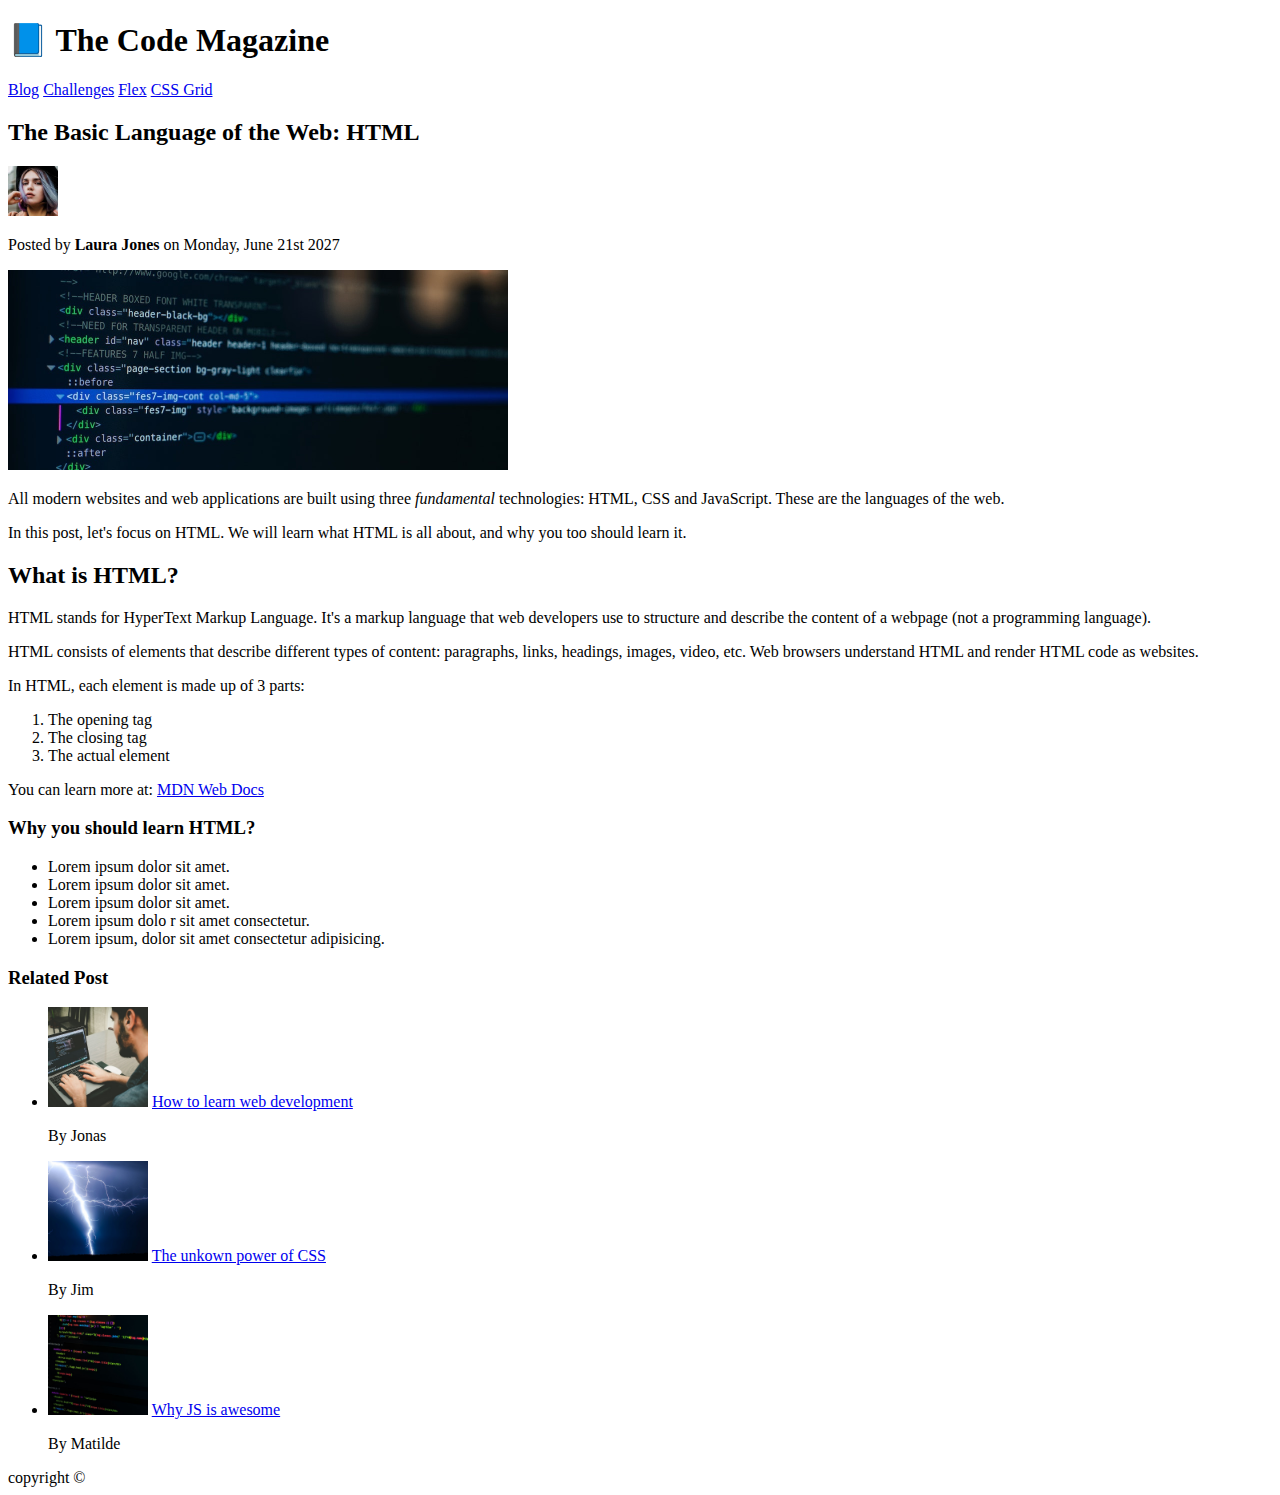
<file: Section2-HTML/index.html>
<!DOCTYPE html>
<html lang="en">

<head>
    <meta charset="UTF-8">
    <meta http-equiv="X-UA-Compatible" content="IE=edge">
    <meta name="viewport" content="width=device-width, initial-scale=1.0">
    <title>The Baisc Language of the Web: HTML</title>
</head>

<body>

    <header>
        <h1>📘 The Code Magazine</h1>
        <nav>
            <a href="./blog.html">Blog</a>
            <a href="#">Challenges</a>
            <a href="#">Flex</a>
            <a href="#">CSS Grid</a>
        </nav>

        <h2>The Basic Language of the Web: HTML</h2>

        <img src="./02-HTML-Fundamentals/laura-jones.jpg" alt="Headshot of Laura Jones" width="50" height="50">


        <p>Posted by <strong>Laura Jones</strong> on Monday, June 21st 2027</p>

        <img src="./02-HTML-Fundamentals/post-img.jpg" alt="HTML Code" width="500" height="200">
    </header>

    <article>

        <p>All modern websites and web applications are built using three <em>fundamental</em> technologies: HTML, CSS
            and
            JavaScript. These are the languages of the web.
        </p>

        <p>In this post, let's focus on HTML. We will learn what HTML is all about, and why you too should learn it.
        </p>

        <h2>What is HTML?</h2>

        <p>HTML stands for HyperText Markup Language. It's a markup language that web developers use to structure and
            describe the content of a webpage (not a programming language).
        </p>

        <p>HTML consists of elements that describe different types of content: paragraphs, links, headings, images,
            video,
            etc. Web browsers understand HTML and render HTML code as websites.
        </p>

        <p>In HTML, each element is made up of 3 parts:</p>

        <ol>
            <li>The opening tag</li>
            <li>The closing tag</li>
            <li>The actual element</li>
        </ol>

        <p>You can learn more at: <a href="https://developer.mozilla.org/en-US/" target="blank">MDN Web Docs</a>
        </p>

        <h3>Why you should learn HTML?</h3>

        <ul>
            <li>Lorem ipsum dolor sit amet.</li>
            <li>Lorem ipsum dolor sit amet.</li>
            <li>Lorem ipsum dolor sit amet.</li>
            <li>Lorem ipsum dolo r sit amet consectetur.</li>
            <li>Lorem ipsum, dolor sit amet consectetur adipisicing.</li>
        </ul>

    </article>

    <aside>

        <h3>Related Post</h3>

        <ul>
            <li>
                <img src="./02-HTML-Fundamentals/related-1.jpg" alt="Man coding" width="100" height="100">
                <a href="#">How to learn web development</a>
                <p>By Jonas</p>
            </li>
            <li>
                <img src="./02-HTML-Fundamentals/related-2.jpg" alt="Lightning" width="100" height="100">
                <a href="#">The unkown power of CSS</a>
                <p>By Jim</p>
            </li>
            <li>
                <img src="./02-HTML-Fundamentals/related-3.jpg" alt="Lines of code" width="100" height="100">
                <a href="#">Why JS is awesome</a>
                <p>By Matilde</p>
            </li>
        </ul>
    </aside>

    <footer>
        copyright &copy;
    </footer>
</body>


</html>
</file>
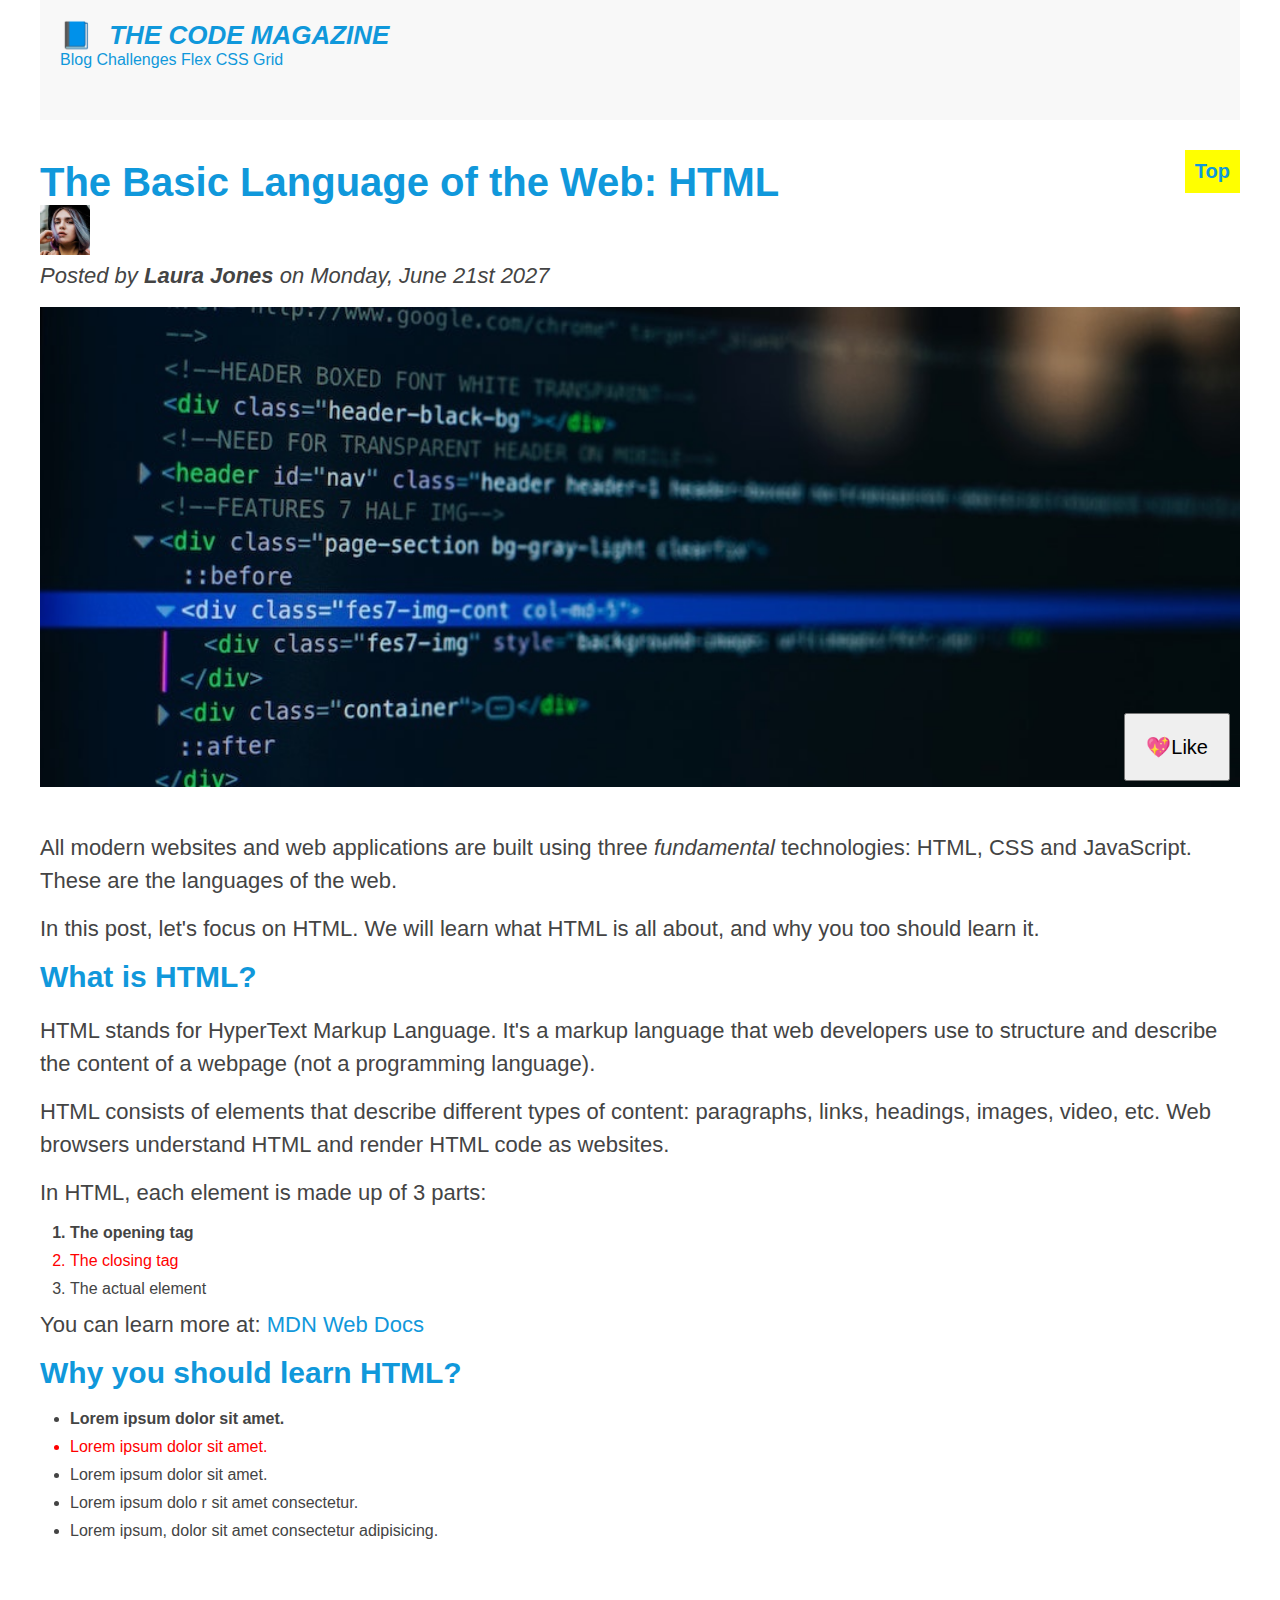
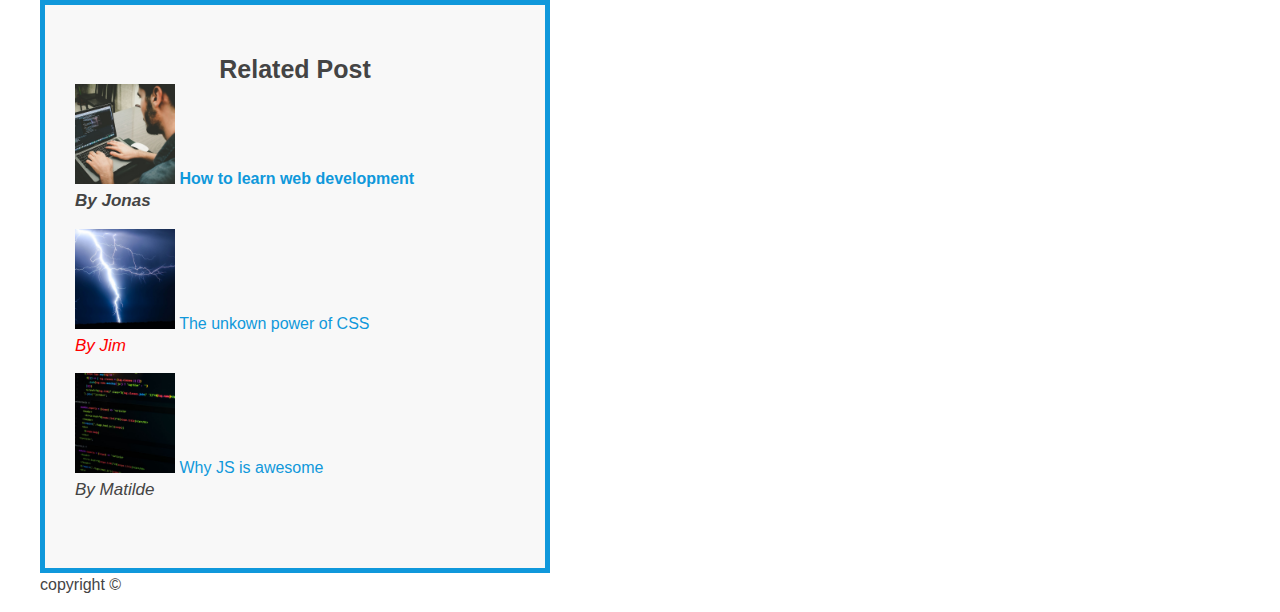
<file: Section3-CSS/index.html>
<!DOCTYPE html>
<html lang="en">

<head>
    <meta charset="UTF-8" />
    <meta http-equiv="X-UA-Compatible" content="IE=edge" />
    <meta name="viewport" content="width=device-width, initial-scale=1.0" />
    <link rel="stylesheet" href="style.css" />
    <title>The Baisc Language of the Web: HTML</title>
</head>

<body>
    <div class="container">
        <header class="main-header">
            <h1>📘 The Code Magazine</h1>
            <nav>
                <a href="./blog.html">Blog</a>
                <a href="#">Challenges</a>
                <a href="#">Flex</a>
                <a href="#">CSS Grid</a>
            </nav>
        </header>

        <header class="post-header">
            <h2>The Basic Language of the Web: HTML</h2>

            <img src="./02-HTML-Fundamentals/laura-jones.jpg" alt="Headshot of Laura Jones" width="50" height="50" />

            <p id="author">
                Posted by <strong>Laura Jones</strong> on Monday, June 21st 2027
            </p>

            <img class="post-img" src="./02-HTML-Fundamentals/post-img.jpg" alt="HTML Code" width="500" height="200" />

            <button>💖Like</button>

        </header>

        <article>
            <p>
                All modern websites and web applications are built using three
                <em>fundamental</em> technologies: HTML, CSS and JavaScript. These are
                the languages of the web.
            </p>

            <p>
                In this post, let's focus on HTML. We will learn what HTML is all
                about, and why you too should learn it.
            </p>

            <h3>What is HTML?</h3>

            <p>
                HTML stands for HyperText Markup Language. It's a markup language that
                web developers use to structure and describe the content of a webpage
                (not a programming language).
            </p>

            <p>
                HTML consists of elements that describe different types of content:
                paragraphs, links, headings, images, video, etc. Web browsers
                understand HTML and render HTML code as websites.
            </p>

            <p>In HTML, each element is made up of 3 parts:</p>

            <ol>
                <li>The opening tag</li>
                <li>The closing tag</li>
                <li>The actual element</li>
            </ol>

            <p>
                You can learn more at:
                <a href="https://developer.mozilla.org/en-US/" target="blank">MDN Web Docs</a>
            </p>

            <h3>Why you should learn HTML?</h3>

            <ul>
                <li>Lorem ipsum dolor sit amet.</li>
                <li>Lorem ipsum dolor sit amet.</li>
                <li>Lorem ipsum dolor sit amet.</li>
                <li>Lorem ipsum dolo r sit amet consectetur.</li>
                <li>Lorem ipsum, dolor sit amet consectetur adipisicing.</li>
            </ul>
        </article>

        <aside>
            <h4>Related Post</h4>

            <ul class="related">
                <li>
                    <img src="./02-HTML-Fundamentals/related-1.jpg" alt="Man coding" width="100" height="100" />
                    <a href="#">How to learn web development</a>
                    <p class="related-author">By Jonas</p>
                </li>
                <li>
                    <img src="./02-HTML-Fundamentals/related-2.jpg" alt="Lightning" width="100" height="100" />
                    <a href="#">The unkown power of CSS</a>
                    <p class="related-author">By Jim</p>
                </li>
                <li>
                    <img src="./02-HTML-Fundamentals/related-3.jpg" alt="Lines of code" width="100" height="100" />
                    <a href="#">Why JS is awesome</a>
                    <p class="related-author">By Matilde</p>
                </li>
            </ul>
        </aside>

        <footer>
            <p>copyright &copy;</p>
        </footer>
    </div>
</body>

</html>
</file>
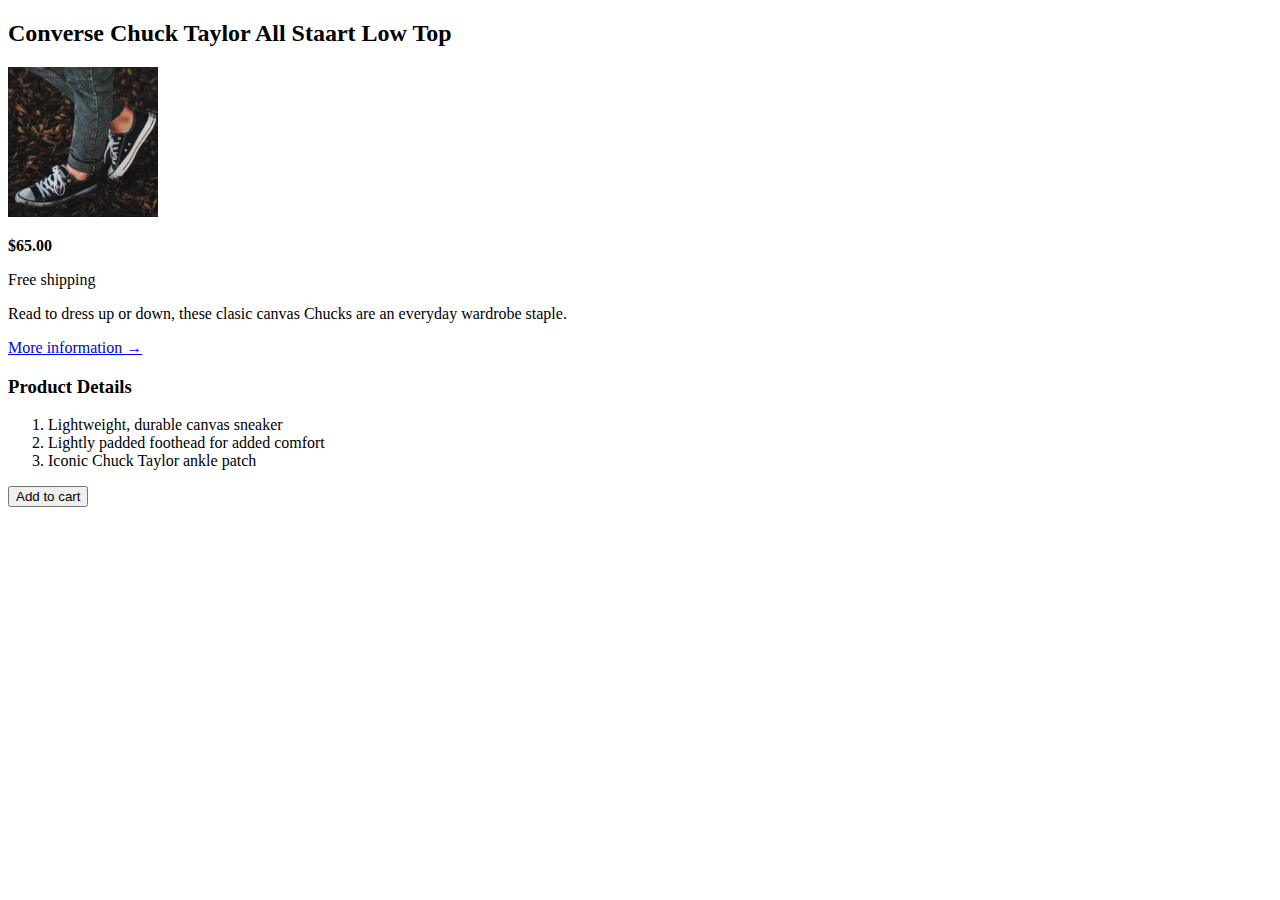
<file: Section2-HTML/challenge.html>
<!DOCTYPE html>
<html lang="en">

<head>
  <meta charset="UTF-8" />
  <meta http-equiv="X-UA-Compatible" content="IE=edge" />
  <meta name="viewport" content="width=device-width, initial-scale=1.0" />
  <title>Challenge</title>
</head>

<body>
  <article>
    <h2>Converse Chuck Taylor All Staart Low Top</h2>
    <img src="./02-HTML-Fundamentals/challenges.jpg" alt="Legs wearing shoes laying on leaves" width="150"
      height="150" />

    <p><strong>$65.00</strong></p>
    <p>Free shipping</p>
    <p>
      Read to dress up or down, these clasic canvas Chucks are an everyday
      wardrobe staple.
    </p>
    <a href="#">More information <b>&#8594</b></a>

    <h3>Product Details</h3>

    <ol>
      <li>Lightweight, durable canvas sneaker</li>
      <li>Lightly padded foothead for added comfort</li>
      <li>Iconic Chuck Taylor ankle patch</li>
    </ol>

    <button>Add to cart</button>

  </article>
</body>

</html>
</file>
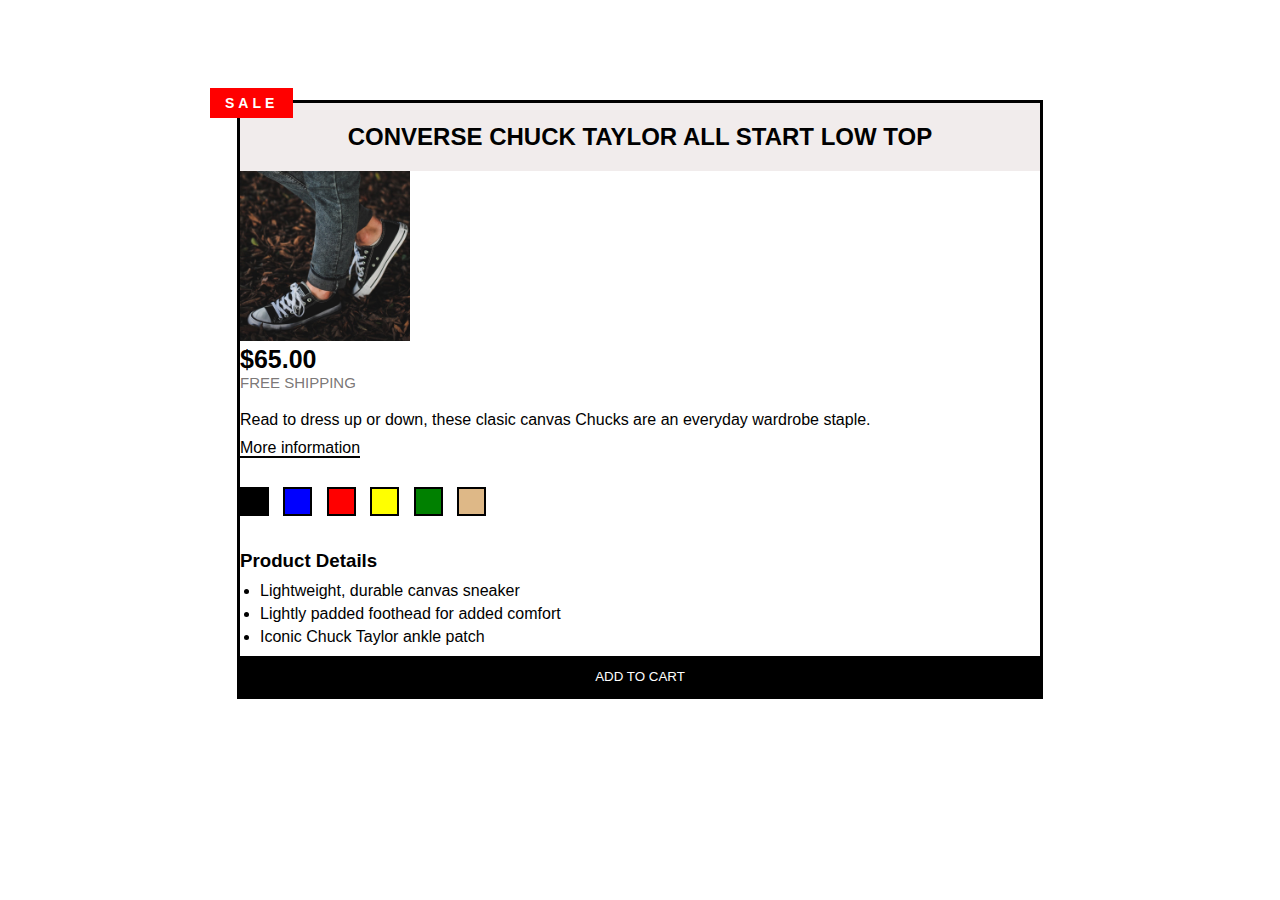
<file: Section3-CSS/challenge.html>
<!DOCTYPE html>
<html lang="en">
  <head>
    <meta charset="UTF-8" />
    <meta http-equiv="X-UA-Compatible" content="IE=edge" />
    <meta name="viewport" content="width=device-width, initial-scale=1.0" />
    <link rel="stylesheet" href="challenge.css" />
    <title>Challenge</title>
  </head>

  <body>
    <div class="container">
      <article>
        <h2 class="title">Converse Chuck Taylor All Start Low Top</h2>
        <img
          class="product-img"
          src="./02-HTML-Fundamentals/challenges.jpg"
          alt="Legs wearing shoes laying on leaves"
          width="150"
          height="150"
        />

        <p class="price">$65.00</p>
        <p class="shipping">Free shipping</p>
        <p class="product-info">
          Read to dress up or down, these clasic canvas Chucks are an everyday
          wardrobe staple.
        </p>
        <a class="info" href="#">More information</a>

        <ul>
          <li class="box black"></li>
          <li class="box blue"></li>
          <li class="box red"></li>
          <li class="box yellow"></li>
          <li class="box green"></li>
          <li class="box brown"></li>
        </ul>

        <h3 class="prod-details">Product Details</h3>

        <ul class="detail-list">
          <li>Lightweight, durable canvas sneaker</li>
          <li>Lightly padded foothead for added comfort</li>
          <li>Iconic Chuck Taylor ankle patch</li>
        </ul>

        <button class="cart-btn">Add to cart</button>
      </article>
    </div>
  </body>
</html>
</file>
<file: Section3-CSS/style.css>
* {
  margin: 0;
  padding: 0;
}

body {
  font-family: sans-serif;
  color: #444444;
}

.container {
  width: 1200px;
  margin: 0 auto;
}

.main-header {
  background-color: #f8f8f8;
  padding: 20px;
  margin-bottom: 40px;
  height: 80px;
}

.post-header {
  margin-bottom: 40px;
  position: relative;
}

button {
  position: absolute;
  padding: 20px;
  font-size: 20px;
  bottom: 10px;
  right: 10px;
  cursor: pointer;
}

aside {
  background-color: #f8f8f8;
  border: 5px solid #1098db;
  padding: 50px 0;
  width: 500px;
}

article {
  margin-bottom: 60px;
}

/* Formatting book icon in title */
h1::first-letter {
  font-style: normal;
  margin-right: 10px;
}

/* Adding "top" in header */
h2 {
  position: relative;
}

h2::after {
  content: "Top";
  background-color: yellow;
  font-size: 20px;
  font-weight: bold;
  padding: 10px 10px;
  position: absolute;
  display: inline-block;
  right: 0;
  top: -10px;
}

h1,
h2,
h3 {
  color: #1098db;
}

h1 {
  font-size: 26px;
  text-transform: uppercase;
  font-style: italic;
}

h2 {
  font-size: 40px;
}

h3 {
  font-size: 30px;
  margin-bottom: 20px;
}

h4 {
  text-align: center;
  font-size: 25px;
}

p {
  font-size: 22px;
  line-height: 1.5;
  margin-bottom: 15px;
}

li {
  font-size: 16px;
  margin-left: 30px;
  margin-bottom: 10px;
}

footer p {
  font-size: 16px;
}

#author {
  font-style: italic;
}

.related-author {
  font-style: italic;
  font-size: 17px;
}

.related {
  list-style: none;
}

li {
  margin-bottom: 10px;
}

li:first-child {
  font-weight: bold;
}

li:nth-child(2) {
  color: red;
}

/* li:last-child {
  margin-bottom: 0;
} */

/* Styling hyperlinks */
a:link {
  color: #1098db;
  text-decoration: none;
}

a:visited {
  color: #1098db;
}

a:hover {
  color: orangered;
  font-weight: bold;
  text-decoration: underline wavy orangered;
}

a:active {
  background-color: black;
  font-style: italic;
}

.post-img {
  width: 100%;
  height: auto;
}
</file>
<file: Section3-CSS/challenge.css>
* {
  margin: 0;
  padding: 0;
}

/* Step 1: Put border around body */

body {
  font-family: sans-serif;
}

.container {
  border: 3px solid black;
  width: 800px;
  margin: 100px auto;
}

.title {
  text-transform: uppercase;
  font-weight: bold;
  text-align: center;
  background-color: rgb(241, 236, 236);
  padding: 20px 0;
  position: relative;
}

/* For sale */
.title::before {
  content: "Sale";
  color: #fff;
  background-color: red;
  font-size: 14px;
  padding: 7px 15px;
  position: absolute;
  top: -15px;
  left: -30px;
  letter-spacing: 4px;
}

.product-img {
  width: 170px;
  height: auto;
}

.price {
  font-weight: bold;
  font-size: 25px;
}

.shipping {
  color: #747171f6;
  text-transform: uppercase;
  font-size: 15px;
  margin-bottom: 20px;
}

.product-info {
  margin-bottom: 10px;
}

/* .info {
  margin-bottom: 15px;
} */

.info:link {
  text-decoration: none;
  color: black;
  border-bottom: 2px solid black;
}

.info:hover {
  border-bottom: none;
}

.prod-details {
  margin-top: 30px;
  margin-bottom: 10px;
}

ul .box {
  list-style: none;
}

.box {
  height: 25px;
  width: 25px;
  border: 2px solid black;
  display: inline-block;
  margin-top: 30px;
  margin-right: 10px;
}

.black {
  background-color: black;
}

.blue {
  background-color: blue;
}

.red {
  background-color: red;
}

.yellow {
  background-color: yellow;
}

.green {
  background-color: green;
}

.brown {
  background-color: burlywood;
}

.detail-list {
  margin-left: 20px;
  margin-bottom: 10px;
}

.detail-list li {
  margin-bottom: 5px;
}

/* Step 6: Cart hover invert color */
.cart-btn {
  background-color: black;
  color: white;
  text-transform: uppercase;
  width: 100%;
  height: 40px;
  border: none;
}

.cart-btn:hover {
  background-color: white;
  color: black;
  border: 2px solid white;
  font-weight: bold;
  border-top: 3px solid black;
}
</file>
